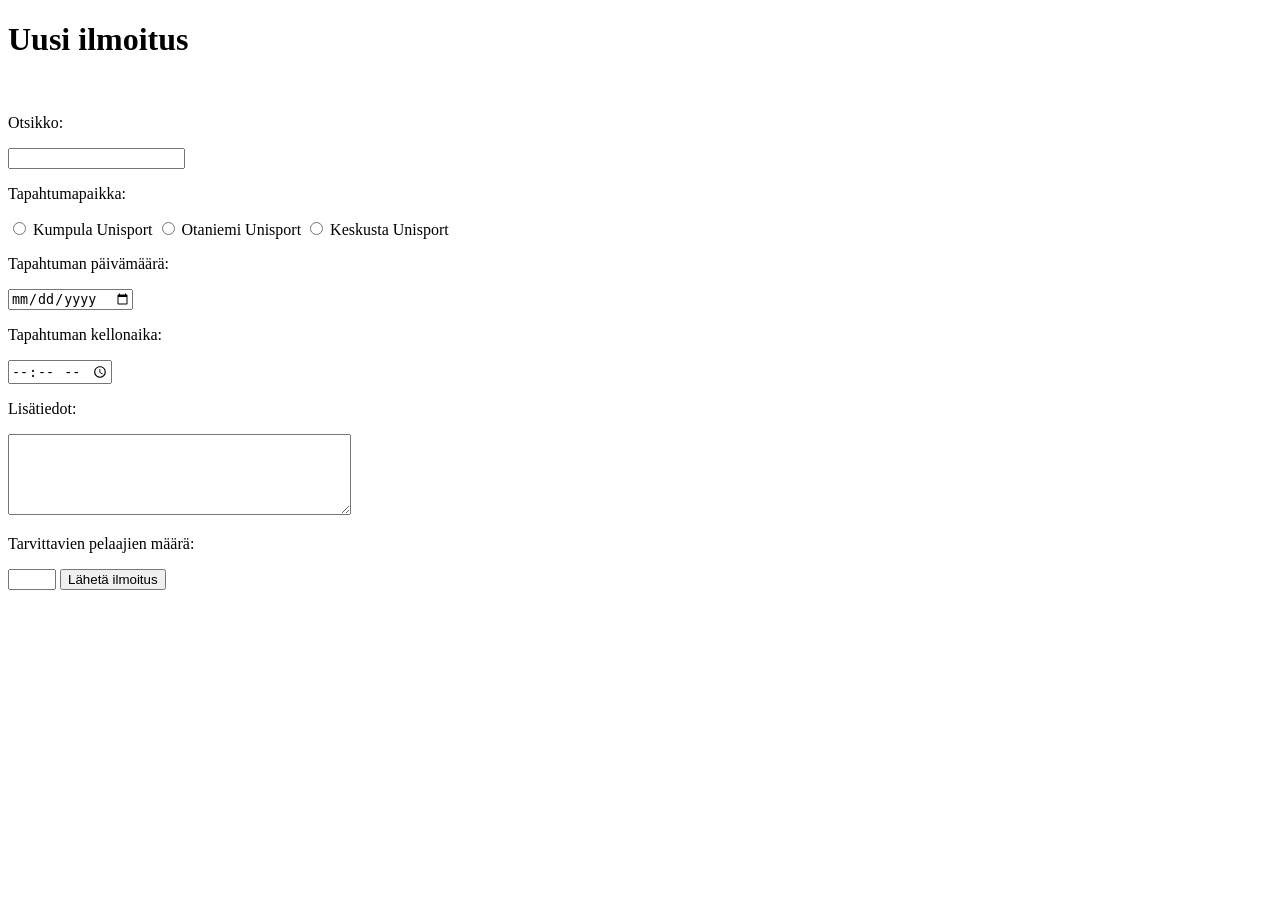
<file: templates/new_message.html>
<!DOCTYPE HTML>
<html>
<head>
<title>Sulkapallokerho</title>
</head>
<body>
<h1>Uusi ilmoitus</h1>
<br />
<form action="/new_message" method="post">
    <p>Otsikko:</p>
    <input type="text" name="title" maxlength="100" required>
    
    <br>
    
    <p>Tapahtumapaikka:</p>   
      <input type="radio" name="location" value="1" required /> Kumpula Unisport
      <input type="radio" name="location" value="2" /> Otaniemi Unisport 
      <input type="radio" name="location" value="3" /> Keskusta Unisport
    <br>

    <p>Tapahtuman päivämäärä:</p>
    <input type="date" name="event_date" required>

    <p>Tapahtuman kellonaika:</p>
    <input type="time" name="event_time" required>

    <br>
    <p>Lisätiedot:</p>
    <textarea name="content" rows="5" cols="40" maxlength="5000"></textarea>

    <br>
    <p>Tarvittavien pelaajien määrä:</p>
    <input type="number"  name="max_players" min="1" max="19" required>
    <input type="submit" value="Lähetä ilmoitus">

</form>
</body>
</html>
</file>
